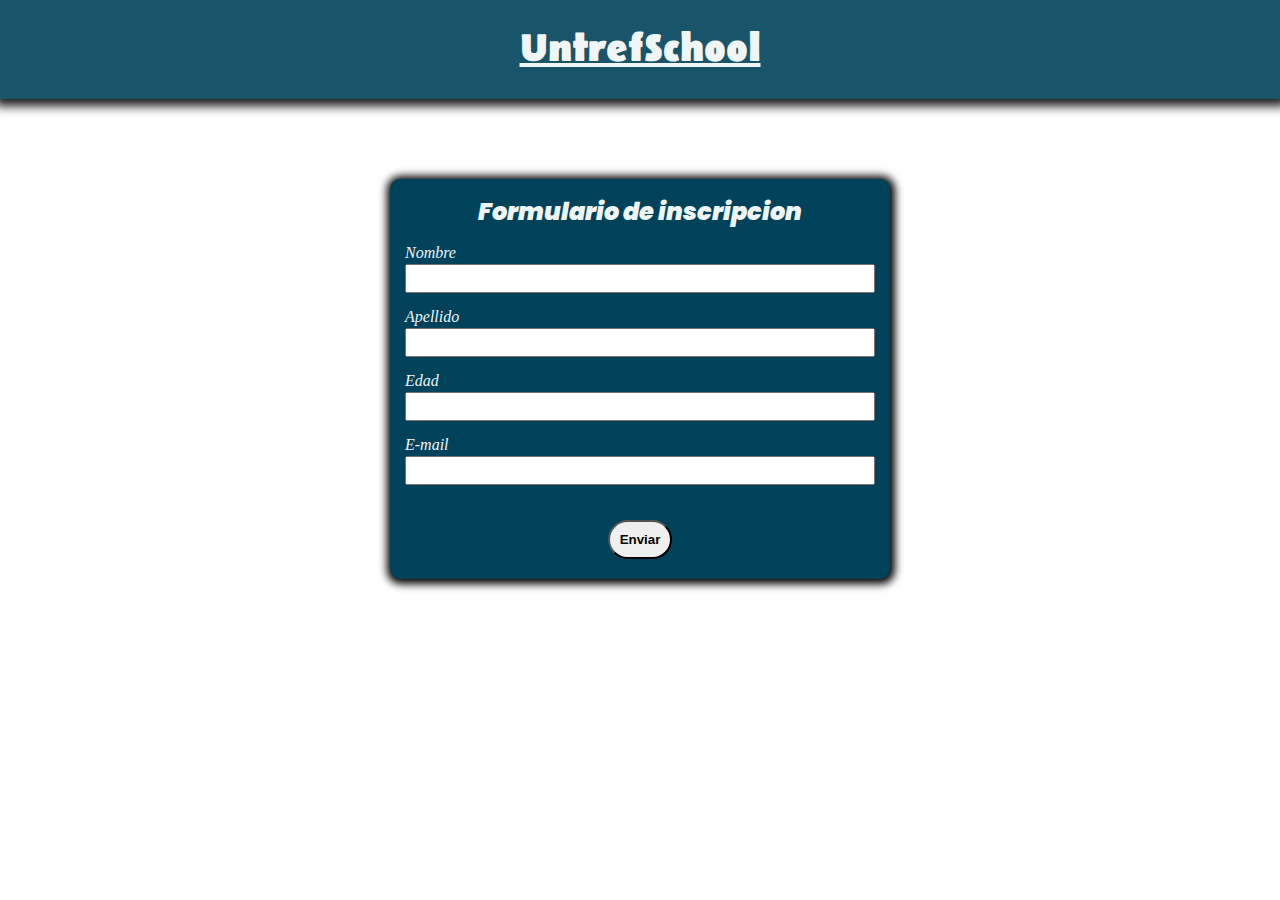
<file: formulario.html>
<!DOCTYPE html>
<html lang="en">
<head>
    <meta charset="UTF-8">
    <meta name="viewport" content="width=device-width, initial-scale=1.0">
    <meta name="description" content="Instituto primario">
    <meta name="author" content="Thiago Diamante">
    <title>UntrefSchool</title>
    <link rel="icon" type="image/x-icon" href="./multimedia/icon.png">
    <link rel="stylesheet" href="styles2.css">
    <link href="https://fonts.googleapis.com/css2?family=Belanosima&display=swap" rel="stylesheet">
    <link href="https://fonts.googleapis.com/css2?family=Belanosima&family=Poppins:wght@100&display=swap" rel="stylesheet">
</head>
<body>
    <header>
            <h1>UntrefSchool</h1>
    </header>
    <main>
        <form action="https://formsubmit.co/thiagodiamante5@gmail.com" method="POST">
            <h2>Formulario de inscripcion</h2>
            <label for="nombre">
                Nombre
            </label>
            <input id="nombre" type="text" maxlength="30" name="nombre" required>
            <label for="apellido">
                Apellido
            </label>
            <input id="apellido" type="text" maxlength="30" name="apellido" required>
            <label for="edad">
                Edad
            </label>
            <input id="edad" type="number" max="13" name="edad" required>
            <label for="e-mail">
                E-mail
            </label>
            <input id="e-mail" type="email" maxlength="30" name="e-mail" required>
            <button type="submit">Enviar</button>
        </form>
    </main>
    
</body>
</html>
</file>
<file: styles2.css>
*{
    margin: 0;
    padding: 0;
    scroll-behavior: smooth;
}
header{
    background-color: #00425A;
    display: flex;
    box-shadow: 1px 1px 10px 6px;
    width: 100%;
    opacity: 0.9;
    z-index: 50;
}
h1{
    font-family: 'Belanosima', sans-serif;
    text-decoration: underline;
    font-size: 2.5em;
    color: #EFF5F5;
    margin: auto;
    padding: 25px;
}
form{
    background-color: #00425A;
    width: 500px;
    margin: 80px auto 0px auto;
    display: flex;
    flex-wrap: wrap;
    border-radius: 10px;
    box-shadow: 1px 1px 8px 4px;
}
h2{
    width: 100%;
    text-align: center;
    margin: 15px;
    color: #EFF5F5;
    font-family: 'Poppins', sans-serif;
    font-weight: 900;
    font-style: italic;
}
label{
    margin-left: 15px;
    color: #EFF5F5;
    font-style: italic;
}
input{
    width: 100%;
    padding: 5px;
    margin: 2px 15px 15px 15px;
}
button{
    margin: 20px auto;
    padding: 10px;
    font-weight: 800;
    border-radius: 20px;
}
button:hover{
    cursor: pointer;
}
@media (width < 769px) {
    form{
        width: 60%;
    }
}
</file>
